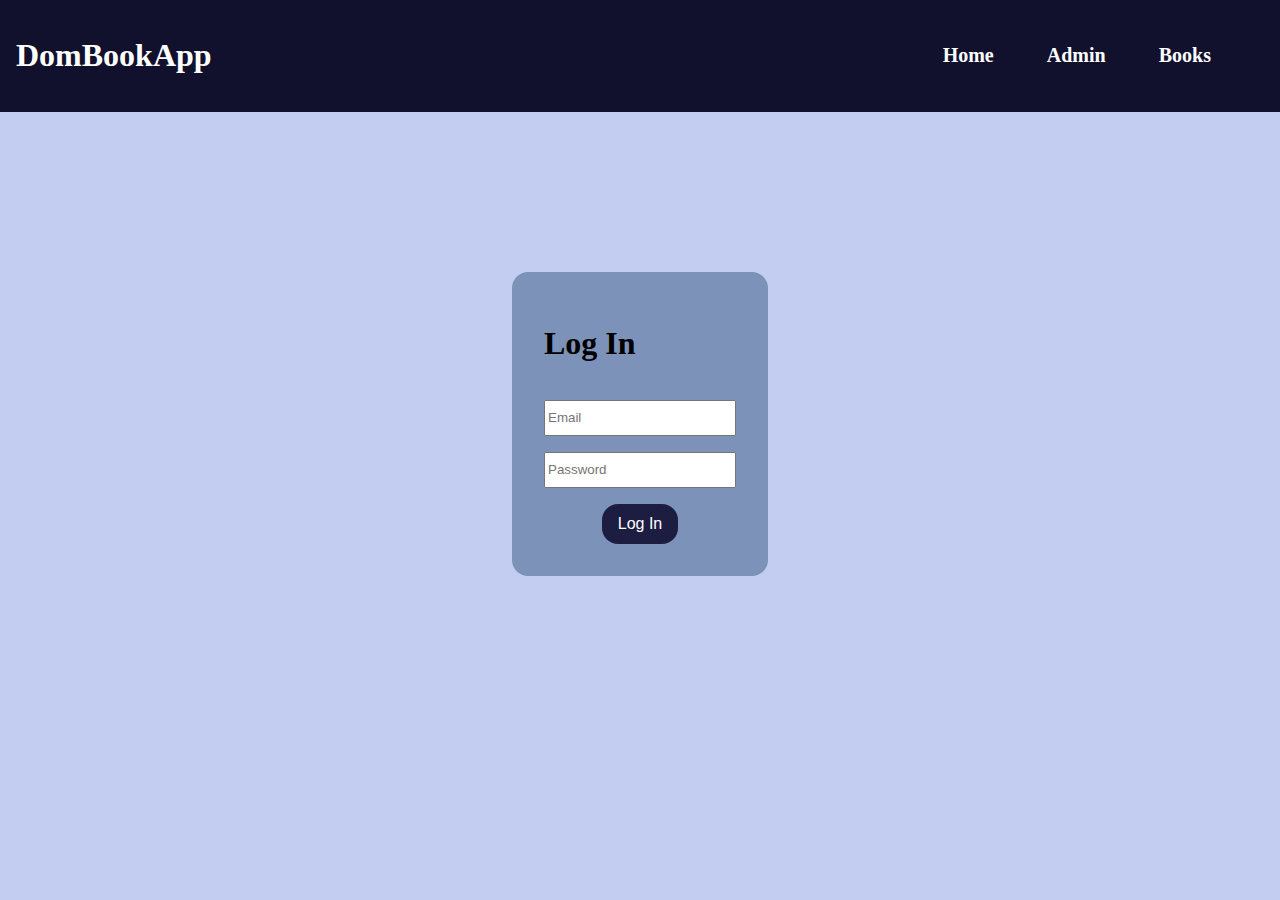
<file: index.html>
<!DOCTYPE html>
<html lang="en">
  <head>
    <meta charset="UTF-8" />
    <meta name="viewport" content="width=device-width, initial-scale=1.0" />
    <title>Home</title>
    <link rel="stylesheet" href="./styles/nav.css" />
    <link rel="stylesheet" href="./styles/index.css" />
  </head>
  <body>
    <header>
      <div id="navBar">
        <h1>DomBookApp</h1>
        <div>
          <a href="./index.html">Home</a>
          <a href="./admin.html">Admin</a>
          <a href="./books.html">Books</a>
        </div>
      </div>
    </header>
    <main>
      <div id="cont">
        <form action="" id="loginForm">
          <h1>Log In</h1>
          <input id="email" type="email" placeholder="Email" />
          <input type="password" id="password" placeholder="Password" />
          <input type="submit" id="submit" value="Log In" />
        </form>
      </div>
      <br />
      <div class="errorMsg"></div>
    </main>
    <footer></footer>
  </body>
  <script src="./scripts/nav.js"></script>
  <script src="./scripts/login.js" type="module"></script>
</html>
</file>
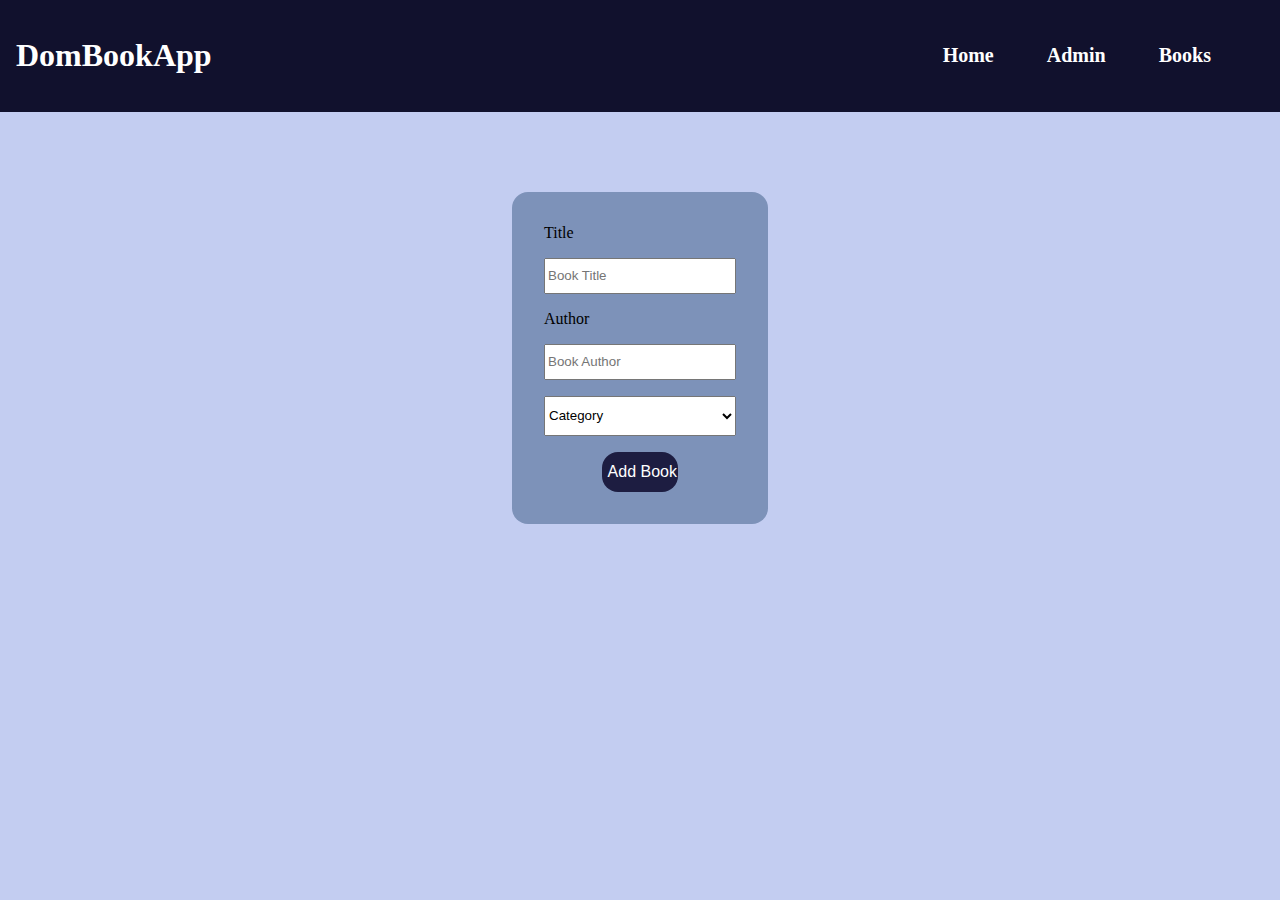
<file: admin.html>
<!DOCTYPE html>
<html lang="en">
  <head>
    <meta charset="UTF-8" />
    <meta name="viewport" content="width=device-width, initial-scale=1.0" />
    <title>Admin Management Page</title>
    <link rel="stylesheet" href="./styles/nav.css" />
    <link rel="stylesheet" href="./styles/admin.css" />
  </head>
  <body>
    <header>
      <div id="navBar">
        <h1>DomBookApp</h1>
        <div>
          <a href="./index.html">Home</a>
          <a href="./admin.html">Admin</a>
          <a href="./books.html">Books</a>
        </div>
      </div>
    </header>
    <main>
      <div id="mainCont">
        <form id="adminForm">
          <label for="bookTitle">Title</label>
          <input id="bookTitle" type="text" placeholder="Book Title" />

          <label for="author">Author</label>
          <input id="author" type="text" placeholder="Book Author" />

          <select id="category">
            <option value="">Category</option>
            <option value="fiction">Fiction</option>
            <option value="comedy">Comedy</option>
            <option value="technical">Technical</option>
          </select>
          <input id="submit" type="submit" value="Add Book" />
        </form>
      </div>
      <div id="bookCont"></div>
    </main>
    <footer></footer>
  </body>
  <script src="./scripts/nav.js"></script>
  <script src="./scripts/admin.js" type="module"></script>
</html>

<!-- display books in grid -->
</file>
<file: styles/nav.css>
#navBar {
  display: flex;
  justify-content: space-between;
  align-items: center;
  color: white;
  padding: 1rem;

  background-color: rgb(17, 17, 45);
}

.navlinks {
  display: flex;
  width: 30%;

  justify-content: space-evenly;
}

.navlinks > a {
  text-decoration: none;
  color: white;
  font-size: 20px;
  font-weight: 600;
}

.navlinks > a:hover {
  color: rgb(187, 178, 207);
}
</file>
<file: styles/index.css>
#cont {
  display: flex;
  width: 20%;
  margin: 10rem auto;
}
#loginForm {
  display: flex;
  flex-direction: column;
  gap: 1rem;
  width: 90%;
  justify-content: center;
  padding: 2rem;
  background-color: rgb(125, 146, 185);
  border-radius: 1rem;
  /* box-shadow: rgba(99, 99, 99, 0.2) 0px 2px 8px 0px; */
}

input {
  height: 30px;
}
#submit {
  width: 40%;
  height: 2.5rem;
  margin: 0 auto;
  background-color: rgb(29, 29, 65);
  color: white;
  border: none;
  font-size: 1rem;
  border-radius: 1rem;
}

#submit:hover {
  background-color: rgb(81, 81, 111);
}
body {
  background-color: rgb(195, 205, 241);
  margin: 0;
}
</file>
<file: styles/admin.css>
#adminForm {
  display: flex;
  flex-direction: column;
  gap: 1rem;
  width: 90%;
  justify-content: center;
  padding: 2rem;
  background-color: rgb(125, 146, 185);
  border-radius: 1rem;
  /* box-shadow: rgba(99, 99, 99, 0.2) 0px 2px 8px 0px; */
}
#mainCont {
  display: flex;
  width: 20%;
  margin: 5rem auto;
}
input {
  height: 30px;
}
#submit {
  width: 40%;
  height: 2.5rem;
  margin: 0 auto;
  background-color: rgb(29, 29, 65);
  color: white;
  border: none;
  font-size: 1rem;
  border-radius: 1rem;
}

#submit:hover {
  background-color: rgb(81, 81, 111);
}
body {
  background-color: rgb(195, 205, 241);
  margin: 0;
}

select {
  height: 2.5rem;
}

/* cont book */

#bookCont {
  display: grid;
  grid-template-columns: repeat(4, 1fr);
  padding: 3rem;
  gap: 2rem;
}

.bookCard {
  display: flex;
  gap: 1rem;
  flex-direction: column;
  padding: 1rem;
  box-shadow: rgba(99, 99, 99, 0.2) 0px 2px 8px 0px;
}

.bookCard > button {
  width: 40%;
  height: 2.5rem;
  margin: 0 auto;
  background-color: rgb(29, 29, 65);
  color: white;
  border: none;
  font-size: 1rem;
  border-radius: 1rem;
}
.bookCard > button:hover {
  background-color: rgb(81, 81, 111);
}
</file>
